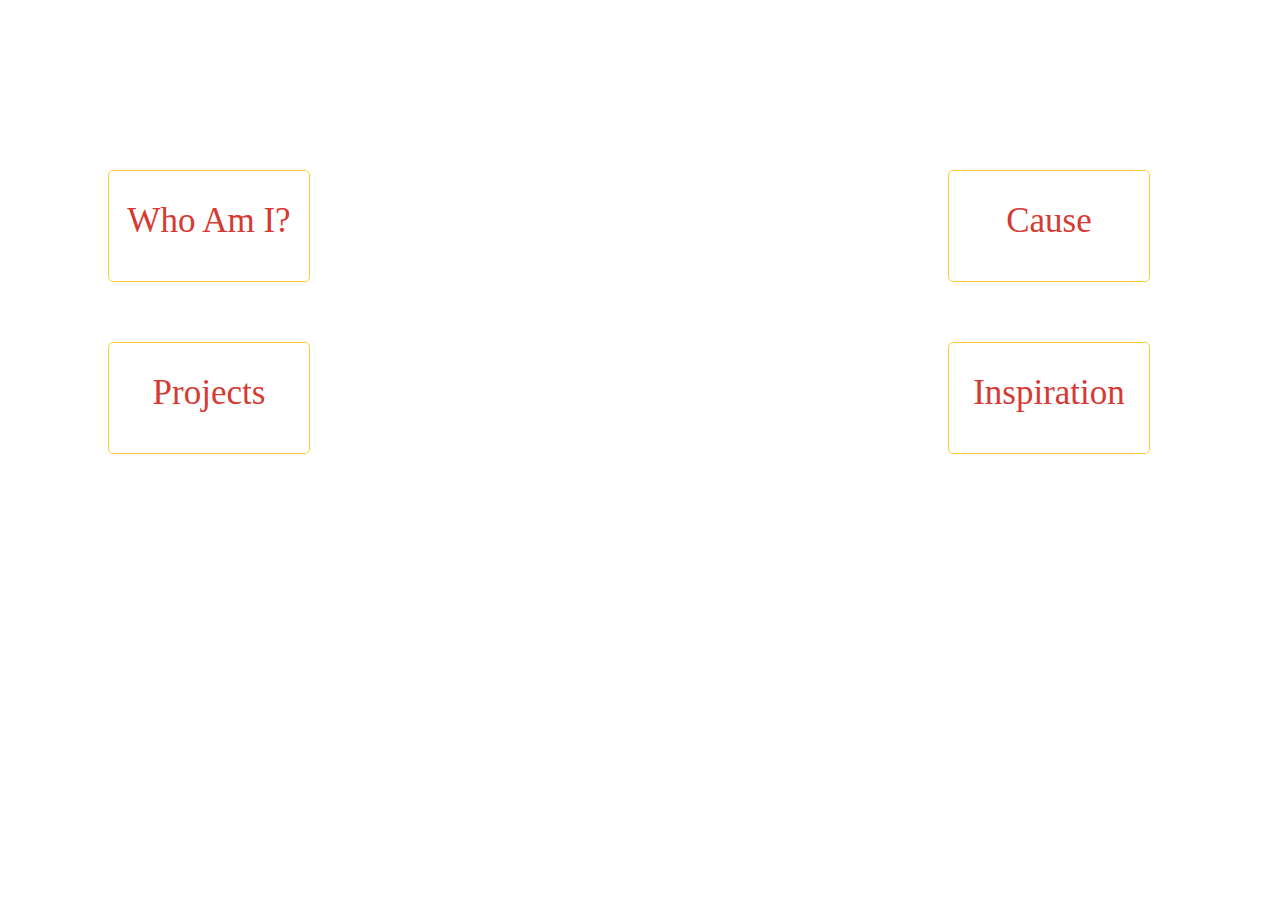
<file: index.html>
<!DOCTYPE html>
<html>
<head>
	<title>Welcome Page</title>
	<link rel="stylesheet" type="text/css" href="style.css">
	<style> 
body {
    background: url("http://i.kinja-img.com/gawker-media/image/upload/krizzghfqegk0fv0g3ey.gif");
    background-size: 1280px 605px;
    background-repeat: no-repeat;
}
</style>
</head>

<body>
	<div class="options">
	
<div class="choice">
	<a href="./bio.html">Who Am I?</a>
</div>
<div class="choice projects-button">
	<a href="./projects.html">Projects</a>
</div>
<div class="choice">Cause</div>
<div class="choice">Inspiration</div>
</div>
</body>
</html>
</file>
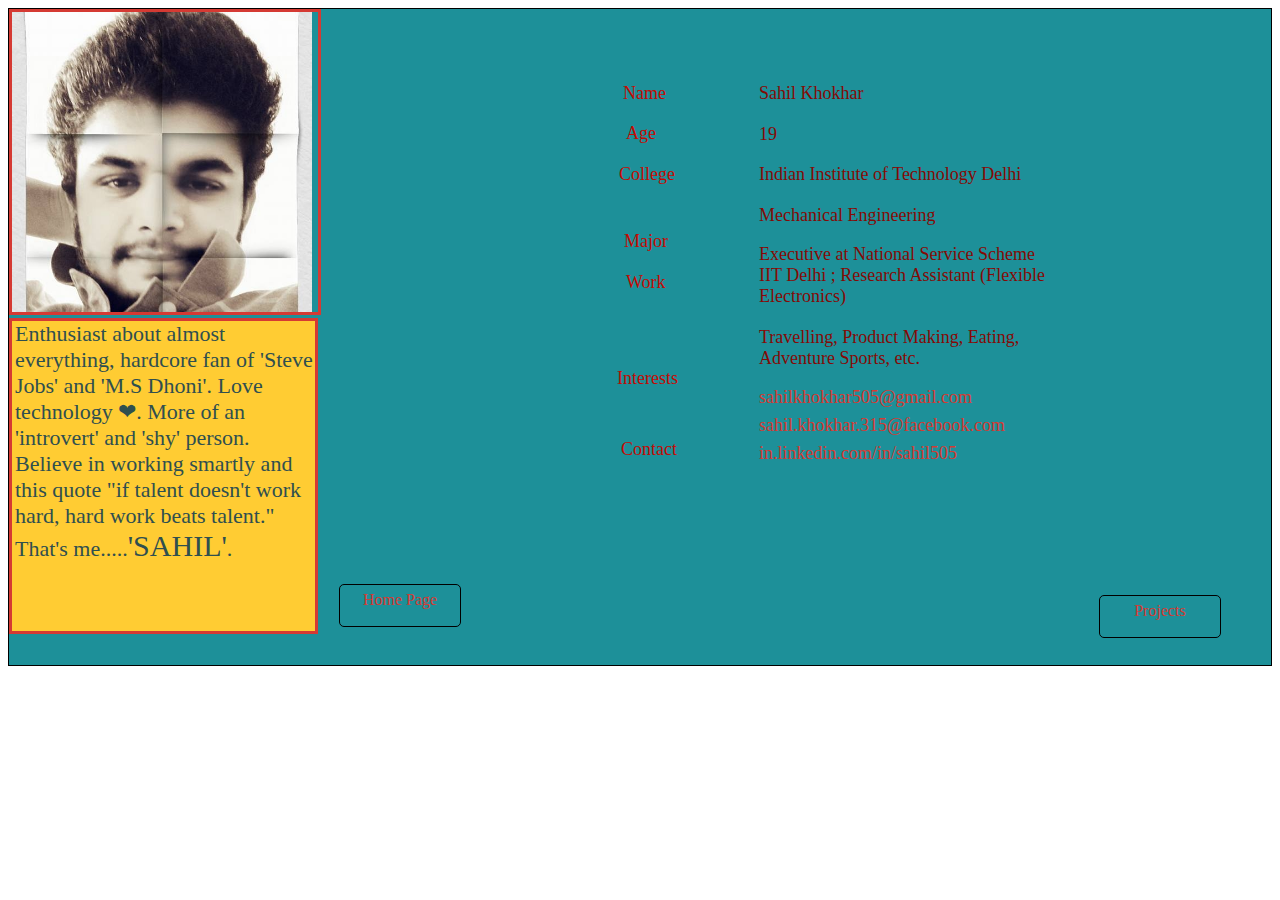
<file: Bio.html>
<!DOCTYPE html>
<html>
<head>
	<title>Biogra</title>
	<link rel="stylesheet" type="text/css" href="style.css">
  <meta name="viewport" content="width=device-width, initial-scale=1">
<link rel="stylesheet" href="http://www.w3schools.com/lib/w3.css">
<style>
.mySlides {display:none;}

</style>
</head>
<body>
  <div class="wrapper">
<div class="slide-show" style="max-width:400px";style="max-height:300px">
  <img class="mySlides" src="Pics/sahil2.jpg" height= "300px" width = "300px"/>
  <img class="mySlides" src="Pics/sahil3.jpg" height= "300px" width = "300px"/>
  <img class="mySlides" src="Pics/sahil5.jpg" height= "300px" width = "300px"/>
  <img class="mySlides" src="Pics/sahil6.jpg" height= "300px" width = "300px"/>
</div>
<div class="work">
  <div class = "question">
    <div class="sawal">Name</div>
    <div class="sawal">Age</div>
    <div class="sawal">College</div>
    <div class="sawal">Major</div>
    <div class="sawal">Work</div>
    <div class="sawal">Interests</div>
    <div class="sawal">Contact</div>
  </div>

  <div class="answer">
    <div class="javab">Sahil Khokhar</div>
    <div class="javab">19</div>
    <div class="javab">Indian Institute of Technology Delhi</div>
    <div class="javab">Mechanical Engineering</div>
    <div class="javab">Executive at National Service Scheme IIT Delhi ; Research Assistant (Flexible Electronics)</div>
    <div class="javab">Travelling, Product Making, Eating, Adventure Sports, etc. </div>
    <div class="javab"><a href="https://www.google.com/intl/en/mail/help/about.html">sahilkhokhar505@gmail.com</a></div>
    <div class="javab"><a href = "https://www.facebook.com">sahil.khokhar.315@facebook.com</a></div>
    <div class="javab"><a href = "https://www.linkedin.com/uas/login">in.linkedin.com/in/sahil505</a></div>
  </div>
  <div class="description">Enthusiast about almost everything, hardcore fan of 'Steve Jobs' and 'M.S Dhoni'. Love technology &#10084;. More of an 'introvert' and 'shy' person. Believe in working smartly and this quote "if talent doesn't work hard, hard work beats talent." That's me.....<span>'SAHIL'</span>. </div>
  <div class="button-home1"><a href = "./index.html">Home Page</a></div>
  <div class="button-next1"><a href = "./projects.html">Projects</a></div>

</div>

<script>
var myIndex = 0;
carousel();

function carousel() {
    var i;
    var x = document.getElementsByClassName("mySlides");
    for (i = 0; i < x.length; i++) {
       x[i].style.display = "none";  
    }
    myIndex++;
    if (myIndex > x.length) {myIndex = 1}    
    x[myIndex-1].style.display = "block";  
    setTimeout(carousel, 3000); // Change image every 3 seconds
}
</script>
<!--<a href="./about.html">link</a>-->
</div>
</body>
  </html>
</file>
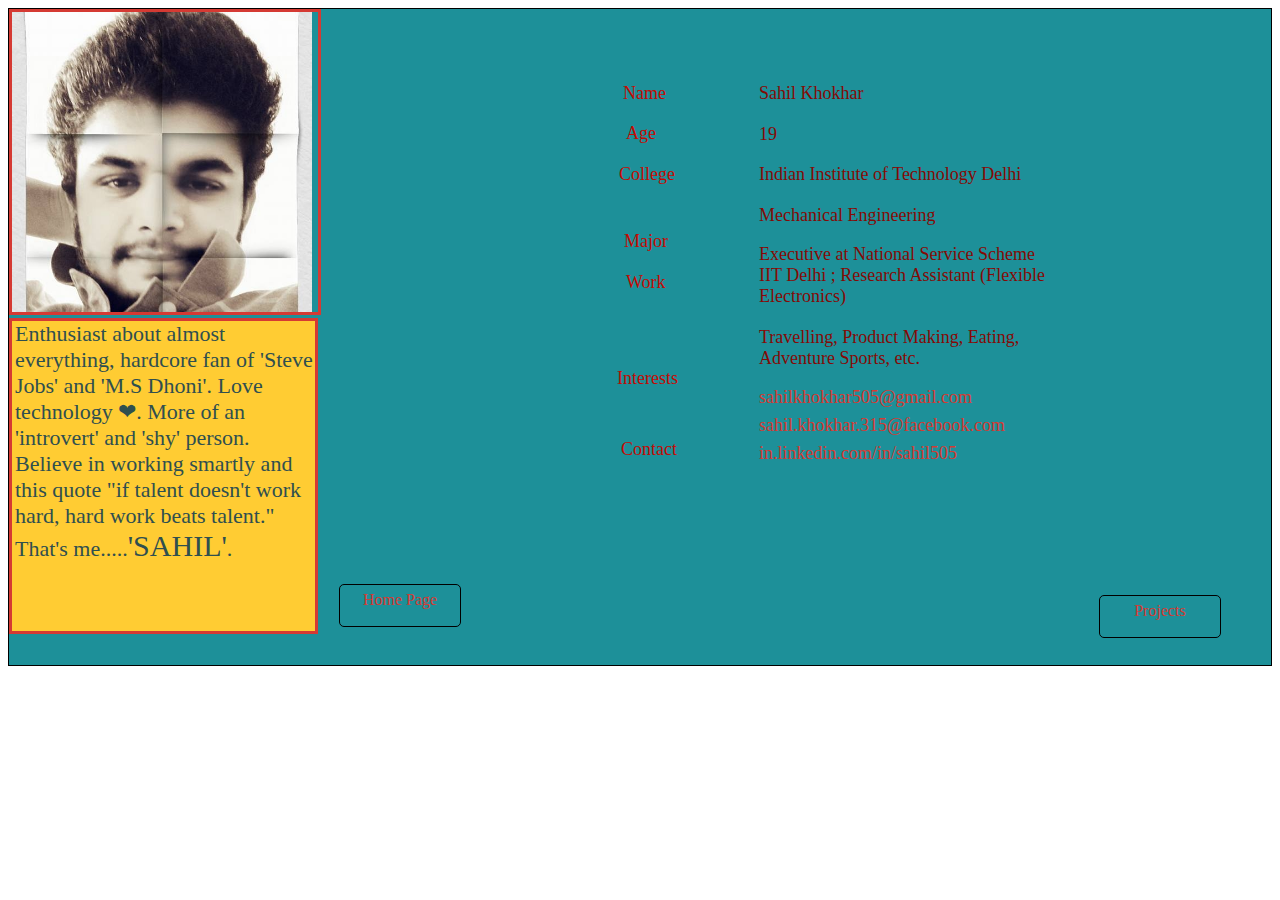
<file: bio.html>
<!DOCTYPE html>
<html>
<head>
	<title>Biogra</title>
	<link rel="stylesheet" type="text/css" href="style.css">
  <meta name="viewport" content="width=device-width, initial-scale=1">
<link rel="stylesheet" href="http://www.w3schools.com/lib/w3.css">
<style>
.mySlides {display:none;}

</style>
</head>
<body>
  <div class="wrapper">
<div class="slide-show" style="max-width:400px";style="max-height:300px">
  <img class="mySlides" src="Pics/sahil2.jpg" height= "300px" width = "300px"/>
  <img class="mySlides" src="Pics/sahil3.jpg" height= "300px" width = "300px"/>
  <img class="mySlides" src="Pics/sahil5.jpg" height= "300px" width = "300px"/>
  <img class="mySlides" src="Pics/sahil6.jpg" height= "300px" width = "300px"/>
</div>
<div class="work">
  <div class = "question">
    <div class="sawal">Name</div>
    <div class="sawal">Age</div>
    <div class="sawal">College</div>
    <div class="sawal">Major</div>
    <div class="sawal">Work</div>
    <div class="sawal">Interests</div>
    <div class="sawal">Contact</div>
  </div>

  <div class="answer">
    <div class="javab">Sahil Khokhar</div>
    <div class="javab">19</div>
    <div class="javab">Indian Institute of Technology Delhi</div>
    <div class="javab">Mechanical Engineering</div>
    <div class="javab">Executive at National Service Scheme IIT Delhi ; Research Assistant (Flexible Electronics)</div>
    <div class="javab">Travelling, Product Making, Eating, Adventure Sports, etc. </div>
    <div class="javab"><a href="https://www.google.com/intl/en/mail/help/about.html">sahilkhokhar505@gmail.com</a></div>
    <div class="javab"><a href = "https://www.facebook.com">sahil.khokhar.315@facebook.com</a></div>
    <div class="javab"><a href = "https://www.linkedin.com/uas/login">in.linkedin.com/in/sahil505</a></div>
  </div>
  <div class="description">Enthusiast about almost everything, hardcore fan of 'Steve Jobs' and 'M.S Dhoni'. Love technology &#10084;. More of an 'introvert' and 'shy' person. Believe in working smartly and this quote "if talent doesn't work hard, hard work beats talent." That's me.....<span>'SAHIL'</span>. </div>
  <div class="button-home1"><a href = "./index.html">Home Page</a></div>
  <div class="button-next1"><a href = "./projects.html">Projects</a></div>

</div>

<script>
var myIndex = 0;
carousel();

function carousel() {
    var i;
    var x = document.getElementsByClassName("mySlides");
    for (i = 0; i < x.length; i++) {
       x[i].style.display = "none";  
    }
    myIndex++;
    if (myIndex > x.length) {myIndex = 1}    
    x[myIndex-1].style.display = "block";  
    setTimeout(carousel, 3000); // Change image every 3 seconds
}
</script>
<!--<a href="./about.html">link</a>-->
</div>
</body>
  </html>
</file>
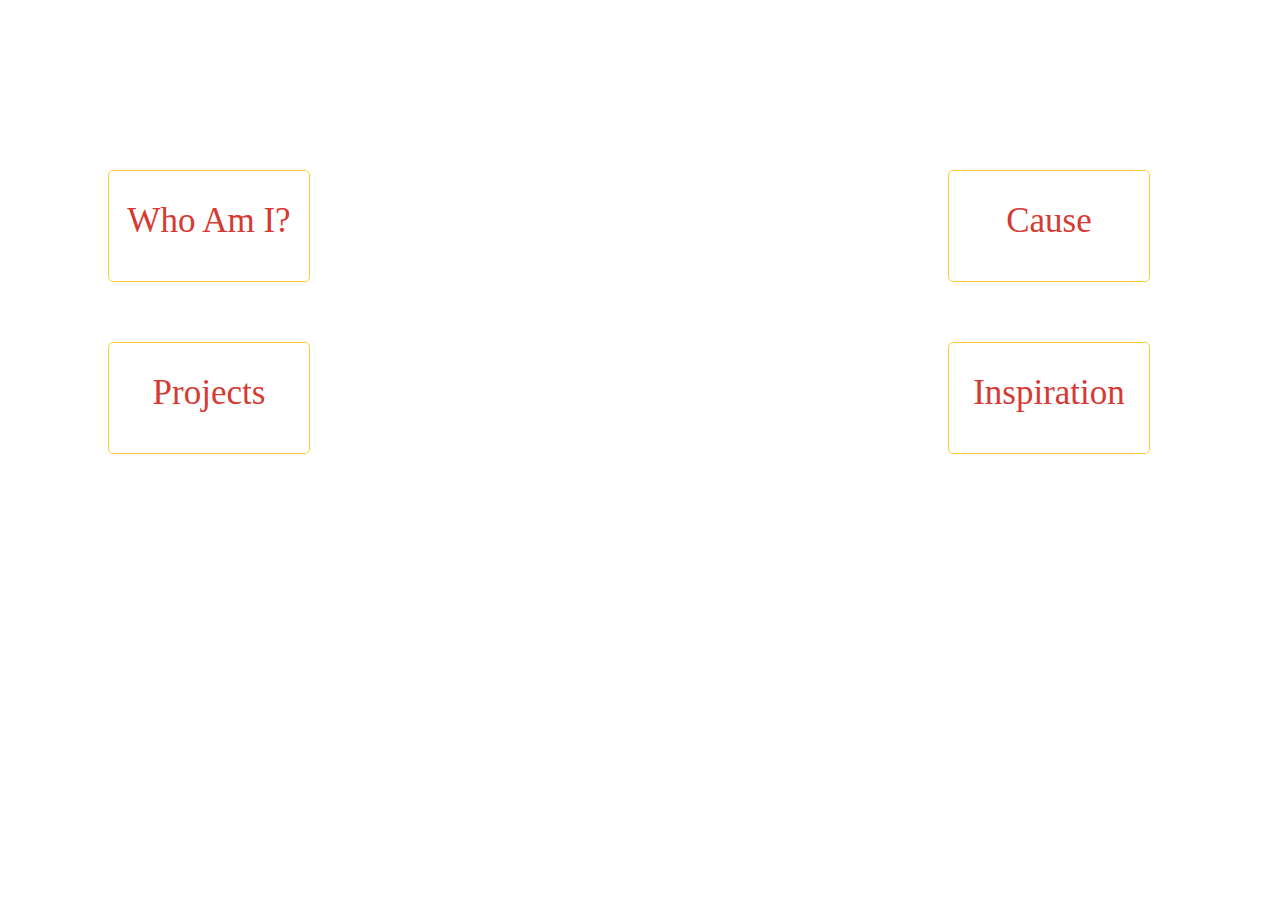
<file: Index_1.html>
<!DOCTYPE <!DOCTYPE html>
<html>
<head>
	<title>Welcome Page</title>
	<link rel="stylesheet" type="text/css" href="style.css">
	<style> 
body {
    background: url("http://i.kinja-img.com/gawker-media/image/upload/krizzghfqegk0fv0g3ey.gif");
    background-size: 1280px 605px;
    background-repeat: no-repeat;
}
</style>
</head>

<body>
	<div class="options">
	
<div class="choice">
	<a href="./Bio.html">Who Am I?</a>
</div>
<div class="choice projects-button">
	<a href="./Projects.html">Projects</a>
</div>
<div class="choice">Cause</div>
<div class="choice">Inspiration</div>
</div>
</body>
</html>
</file>
<file: style.css>
.choice{
	border: 1px solid #FFCC33;
	height: 80px;
	width: 200px;
	border-radius: 5px;
}
.choice:nth-child(1){
	margin-top: 170px;
	margin-left: 100px;
	color: #d53a33;
	font-size: 35px;
	text-align: center;
	padding-top: 30px;
}
.choice:nth-child(2){
	margin-top: 60px;
	margin-left: 100px;
	color: #d53a33;
	font-size: 35px;
	text-align: center;
	padding-top: 30px;
}
.choice:nth-child(3){
	margin-left: 940px;
	margin-top: -284px;
	color: #d53a33;
	font-size: 35px;
	text-align: center;
	padding-top: 30px;
}
.choice:nth-child(4){
	margin-left: 940px;
	margin-top: 60px;
	color: #d53a33;
	font-size: 35px;
	text-align: center;
	padding-top: 30px;
}
.choice:nth-child(1):hover{
	background-color: #1d9099 ;
	transition: 0.25s;
}
.choice:nth-child(2):hover{
	background-color: #1d9099 ;
	transition: 0.25s;
}
.choice:nth-child(3):hover{
	background-color: #1d9099;
	transition: 0.25s;
}
.choice:nth-child(4):hover{
	background-color: #1d9099;
	transition: 0.25s;
}
a{
	text-decoration: none;
	color: #d53a33;
}
.slide-show{
	border:3px solid #d53a33;
	margin-top: 0px;
	width: 306px;
}
.wrapper{
	border:1px solid black;
	background-color: #1d9099;
}
.work{
	/*border: 1px dotted pink;*/
	height: 500px;
	width: 550px;
	margin-left: 540px;
	margin-top: -250px;
	margin-bottom: 100px;
}
.question{
	/*border: 1px solid black;*/
	height: 500px;
	width: 200px;
	margin-top: 0px;
	color: #c40a03

}
.answer{
	/*border: 1px solid black;*/
	height: 500px;
	width: 300px;
	margin-top: -502px;
	margin-left: 200px;
	color: #840a06
}
.sawal:nth-child(1){
	padding-left: 74px;
	padding-top: 18px;
	font-size: 18px;
}
.sawal:nth-child(2){
	padding-left: 77px;
	padding-top: 19px;
	font-size: 18px;
}
.sawal:nth-child(3){
	padding-left: 70px;
	padding-top: 20px;
	font-size: 18px;
}
.sawal:nth-child(4){
	padding-left: 75px;
	padding-top: 46px;
	font-size: 18px;
}
.sawal:nth-child(5){
	padding-left: 77px;
	padding-top: 20px;
	font-size: 18px;
}
.sawal:nth-child(6){
	padding-left: 68px;
	padding-top: 75px;
	font-size: 18px;
}
.sawal:nth-child(7){
	padding-left: 72px;
	padding-top: 50px;
	font-size: 18px;
}
.javab:nth-child(1){
	padding-top: 20px;
	padding-left: 10px;
	font-size: 18px;
}
.javab:nth-child(2){
	padding-top: 20px;
	padding-left: 10px;
	font-size: 18px;
}
.javab:nth-child(3){
	padding-top: 19px;
	padding-left: 10px;
	font-size: 18px;
}
.javab:nth-child(4){
	padding-top: 20px;
	padding-left: 10px;
	font-size: 18px;
}
.javab:nth-child(5){
	padding-top: 18px;
	padding-left: 10px;
	font-size: 18px;
}
.javab:nth-child(6){
	padding-top: 20px;
	padding-left: 10px;
	font-size: 18px;
}
.javab:nth-child(7){
	padding-top: 18px;
	padding-left: 10px;
	font-size: 18px;
}
.javab:nth-child(8){
	padding-top: 7px;
	padding-left: 10px;
	font-size: 18px;
}
.javab:nth-child(9){
	padding-top: 7px;
	padding-left: 10px;
	font-size: 18px;
}

.description{
	border: 3px solid #d53a33;
	background-color: #FFCC33;
	margin-top: -245px;
	margin-left: -540px;
	margin-bottom: -300px;
	height: 310px;
	width: 300px;
	font-size: 22px;
	font-family: garamond;
	color: #2F4F4F;
	padding-left: 3px
}
span{
	font-size: 30px;
	color:  
	font-family: sans-serif;
}
.button-home1{
	border: 1px solid black;
	margin-left: -210px;
	margin-top: 250px;
	height: 35px;
	width: 120px;
	text-align: center;
	padding-top: 6px;
	border-radius: 5px;
}
.button-next1{
	border: 1px solid black;
	margin-top: -32px;
	margin-left: 550px;
	margin-right: -100px;
	height: 35px;
	width: 120px;
	text-align: center;
	padding-top: 6px;
	border-radius: 5px;
}
.button-home1:hover{
	background-color: #FFCC33;
	transition: 0.25s;
}
.button-next1:hover{
	background-color: #FFCC33;
	transition: 0.25s
}
.wrapper2{
	background-color: #1d9099;
	/*border: 1px solid black;*/
	height: 900px;
	width: 1270px;
	margin-top: -10px;
	margin-bottom: -50px;
	margin-left: -10px;
}
.content1{
	/*border:1px solid black;*/
	margin-left: 440px;
	margin-top: -870px;
	font-size: 18px;
}

.the-image-1{
	border:3px solid #FFCC33;
	margin-top: 80px;
	margin-left: 9px;
	margin-right: 854px;
}
.image2{
	border:3px solid #FFCC33;
	margin-top: 180px;
	margin-left: 10px;
	margin-right: 854px;
	padding-top: 2px;
}
.content2{
	margin-left: 440px;
	margin-top: 80px;
	font-size: 18px;
	/*border:1px solid black;*/
}
hr{
	margin-top: 50px;
	margin-left: -10px;
	color: blue;

}
h1{
	text-align: center;
	color: #d53a33;
}
.button-home2{
	border:1px solid black;
	height: 35px;
	width: 120px;
	margin-left: 770px;
	margin-top: -5px;
	border-radius: 5px;
	text-align: center;
	padding-top: 8px;
	font-size: 20px;
}
.button-previous1{
	border:1px solid black;
	height: 35px;
	width: 120px;
	margin-left: 500px;
	margin-top: -42px;
	border-radius: 5px;
	text-align: center;
	padding-top: 6px;
	font-size: 20px;
}
.button-next2{
	border:1px solid black;
	height: 35px;
	width: 120px;
	margin-left: 1050px;
	margin-top: -48px;
	border-radius: 5px;
	text-align: center;
	padding-top: 6px;
	font-size: 20px;
}
.button-home2:hover{
	background-color: #FFCC33;
	transition: 0.25s;
}
.button-next2:hover{
	background-color: #FFCC33;
	transition: 0.25s;
}
.button-previous1:hover{
	background-color: #FFCC33;
	transition: 0.25s;
}
</file>
